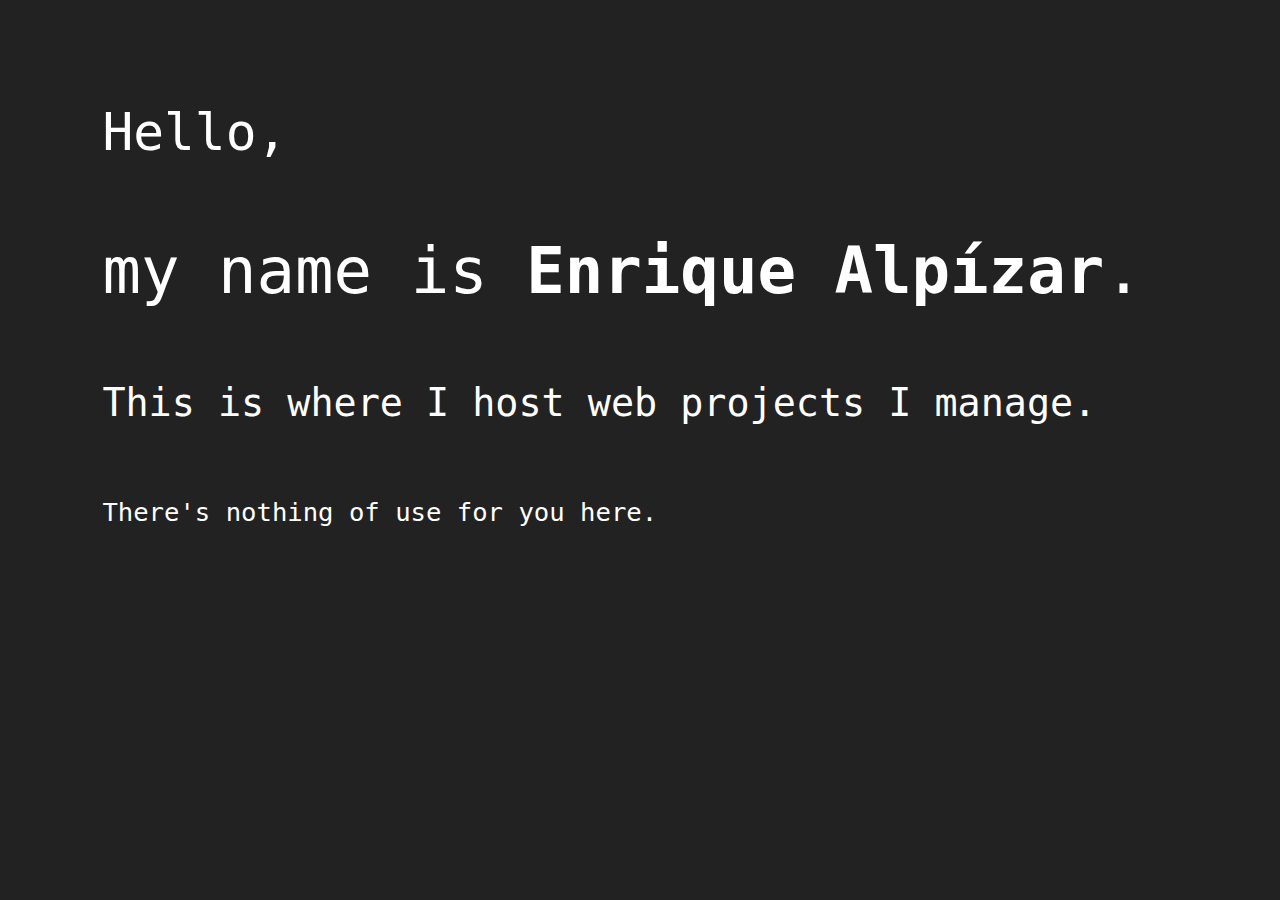
<file: index.html>
<!DOCTYPE html>
<html lang="en_US">

<head>
    <meta charset="utf-8" />
    <title>Enrique Alp&iacute;zar</title>
    <meta name="viewport" content="width=device-width, initial-scale=1" />
    <link rel="stylesheet" href="main.css" />
    <link rel="shortcut icon" href="favicon.ico" type="image/x-icon">
</head>

<body>
    <div class="wrapper">
        <main>
            <p class="hello">Hello, </p>
            <p class="name">my name is <b>Enrique Alp&iacute;zar</b>.</p>
            <p class="intro">This is where I host web projects I manage.</p>
            <p class="outro">There's nothing of use for you here.</p>
        </main>
    </div>
</body>

</html>
</file>
<file: main.css>
@import url("https://cdn.maximousblk.now.sh/css/JetBrainsMono.css");

* {
    margin: 0;
    padding: 0;
    -webkit-user-select: none;      
    -moz-user-select: none;
    -ms-user-select: none;
    user-select: none;
}

body,
html {
    background-color: #222;
    color: #fff;
    font-family: JetBrainsMono, monospace;
}

.hello {
    font-size: 4vw;
    padding-bottom: 8vh;
}

.name {
    font-size: 5vw;
    padding-bottom: 8vh;
}

.intro {
    font-size: 3vw;
    padding-bottom: 8vh;
}

.outro {
    font-size: 2vw;
    padding-bottom: 8vh;
}

.wrapper {
    margin: 8vw;
}

@media only screen and (min-device-width: 320px) and (max-device-width: 800px) and (orientation: portrait) and (-webkit-min-device-pixel-ratio: 1) {
    .hello {
        font-size: 4vh;
        padding-bottom: 8vw;
    }

    .name {
        font-size: 5vh;
        padding-bottom: 8vw;
    }

    .intro {
        font-size: 3vh;
        padding-bottom: 8vw;
    }

    .outro {
        font-size: 3vh;
        padding-bottom: 12vw;
    }

    .wrapper {
        margin: 5vh;
    }
}
</file>
